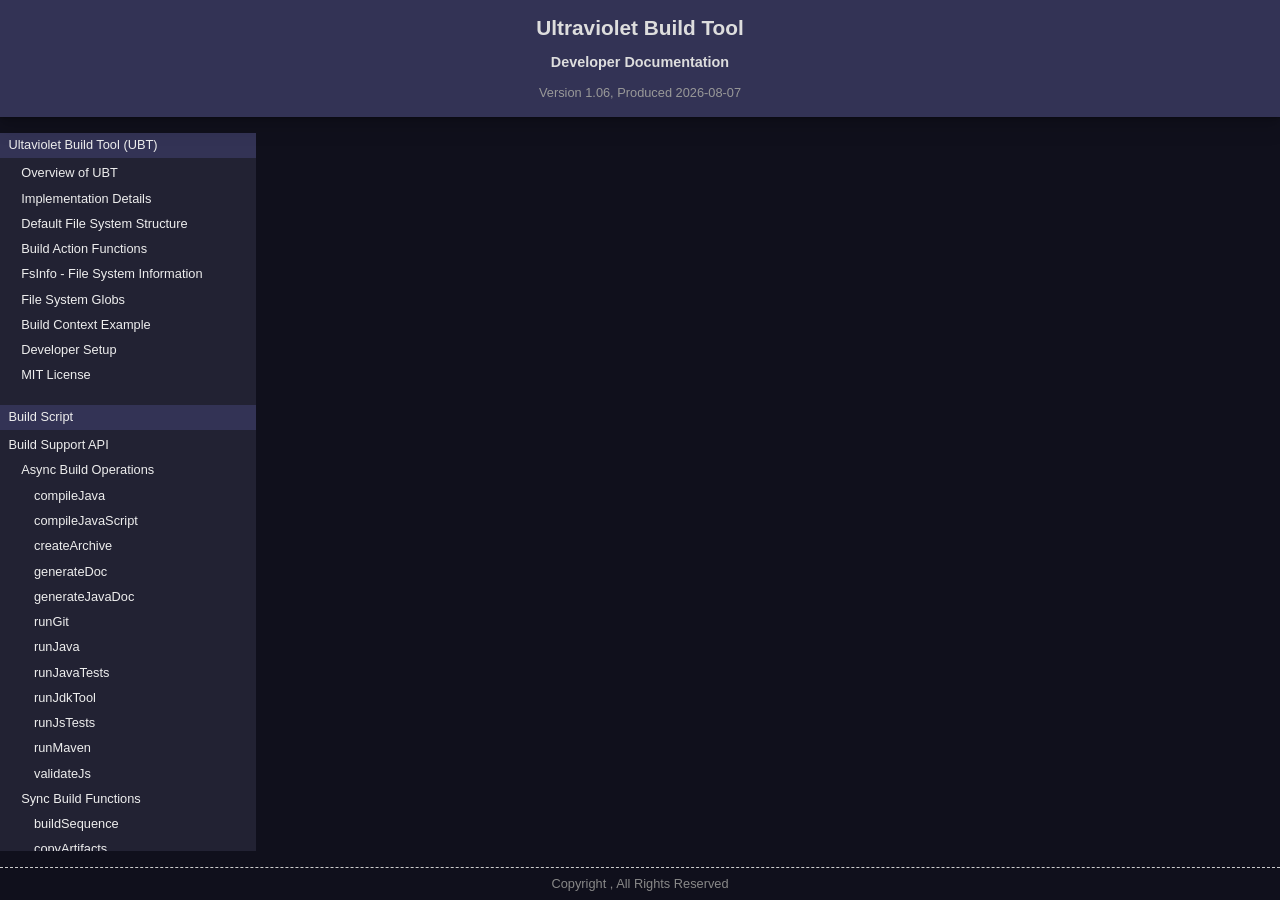
<file: doc/index.html>
<!doctype html>
<html>
<head>
    <title>Ultraviolet Build Tool</title>
    <meta charset="utf-8">
    <meta name="author" content="">
    <link rel="stylesheet" type="text/css" href="style.css" media="screen,print">
    <style>
        body.all-in-one main#dgc { grid-area: idx; }
        body.all-in-one main#doc { grid-area: bdy; }
        body.all-in-one article {
            margin: 0;
            padding: 0;
            }
        body.all-in-one main#doc {
            margin:0;
            overflow: hidden;
            padding: 0;
            }
        body:not(.all-in-one) main#doc {
            display: none;
            }
    </style>
</head>

<body class="idx">
    <script>
        let body    = document.querySelector("body");
        body.classList.add("all-in-one");
    </script>

    <header>
        <div class="title">Ultraviolet Build Tool</div>
        <div class="subtitle">Developer Documentation</div>
        <div class="subtext">Version 1.06, Produced 2026-08-07</div>
    </header>

    <main id="dgc">
        <article class="idx">
<section class="idx">
<div class="idxgrp">
<h1 class="idxlnk"><a class="idxlnk" href="README.html">Ultaviolet Build Tool (UBT)</a></h1>
<h2 class="idxlnk"><a class="idxlnk" href="README.html#overview-of-ubt">Overview of UBT</a></h2>
<h2 class="idxlnk"><a class="idxlnk" href="README.html#implementation-details">Implementation Details</a></h2>
<h2 class="idxlnk"><a class="idxlnk" href="README.html#default-file-system-structure">Default File System Structure</a></h2>
<h2 class="idxlnk"><a class="idxlnk" href="README.html#build-action-functions">Build Action Functions</a></h2>
<h2 class="idxlnk"><a class="idxlnk" href="README.html#fsinfo-file-system-information">FsInfo - File System Information</a></h2>
<h2 class="idxlnk"><a class="idxlnk" href="README.html#file-system-globs">File System Globs</a></h2>
<h2 class="idxlnk"><a class="idxlnk" href="README.html#build-context-example">Build Context Example</a></h2>
<h2 class="idxlnk"><a class="idxlnk" href="README.html#developer-setup">Developer Setup</a></h2>
<h2 class="idxlnk"><a class="idxlnk" href="LICENSE.html">MIT License</a></h2>
</div>
</section>
<section class="idx">
<div class="idxgrp">
<h1 class="idxlnk"><a class="idxlnk" href="+UBT.html">Build Script</a></h1>
<h1 class="idxlnk"><a class="idxlnk" href="UbtApi.html">Build Support API</a></h1>
<h2 class="idxlnk"><a class="idxlnk" href="UbtApi.html#async-build-operations">Async Build Operations</a></h2>
<h3 class="idxlnk"><a class="idxlnk" href="UbtApi.html#function-compilejava-srcfils-opts">compileJava</a></h3>
<h3 class="idxlnk"><a class="idxlnk" href="UbtApi.html#function-compilejavascript-srcfils-tgtfil-opts">compileJavaScript</a></h3>
<h3 class="idxlnk"><a class="idxlnk" href="UbtApi.html#function-createarchive-arc-spcs-opts">createArchive</a></h3>
<h3 class="idxlnk"><a class="idxlnk" href="UbtApi.html#function-generatedoc-tgt-args-opts">generateDoc</a></h3>
<h3 class="idxlnk"><a class="idxlnk" href="UbtApi.html#function-generatejavadoc-tgt-pkgs-opts">generateJavaDoc</a></h3>
<h3 class="idxlnk"><a class="idxlnk" href="UbtApi.html#function-rungit-cmd-args-opts">runGit</a></h3>
<h3 class="idxlnk"><a class="idxlnk" href="UbtApi.html#function-runjava-pgm-args-opts">runJava</a></h3>
<h3 class="idxlnk"><a class="idxlnk" href="UbtApi.html#function-runjavatests-fils-args-opts">runJavaTests</a></h3>
<h3 class="idxlnk"><a class="idxlnk" href="UbtApi.html#function-runjdktool-pgm-args-opts">runJdkTool</a></h3>
<h3 class="idxlnk"><a class="idxlnk" href="UbtApi.html#function-runjstests-fils-args-opts">runJsTests</a></h3>
<h3 class="idxlnk"><a class="idxlnk" href="UbtApi.html#function-runmaven-cmd-args-opts">runMaven</a></h3>
<h3 class="idxlnk"><a class="idxlnk" href="UbtApi.html#function-validatejs-srcfils-opts">validateJs</a></h3>
<h2 class="idxlnk"><a class="idxlnk" href="UbtApi.html#sync-build-functions">Sync Build Functions</a></h2>
<h3 class="idxlnk"><a class="idxlnk" href="UbtApi.html#function-buildsequence-bldfnc-prqfncs">buildSequence</a></h3>
<h3 class="idxlnk"><a class="idxlnk" href="UbtApi.html#function-copyartifacts-srcfdr-filglb-ctx-opts">copyArtifacts</a></h3>
<h3 class="idxlnk"><a class="idxlnk" href="UbtApi.html#function-copyfiles-srcs-tgts-opts">copyFiles</a></h3>
<h3 class="idxlnk"><a class="idxlnk" href="UbtApi.html#function-createfolders-fdrs">createFolders</a></h3>
<h3 class="idxlnk"><a class="idxlnk" href="UbtApi.html#function-deletefiles-fils">deleteFiles</a></h3>
<h3 class="idxlnk"><a class="idxlnk" href="UbtApi.html#function-deletefolders-fdrs">deleteFolders</a></h3>
<h3 class="idxlnk"><a class="idxlnk" href="UbtApi.html#function-findfiles-fdr-glb">findFiles</a></h3>
<h3 class="idxlnk"><a class="idxlnk" href="UbtApi.html#function-findfolders-fdr-glb">findFolders</a></h3>
<h3 class="idxlnk"><a class="idxlnk" href="UbtApi.html#function-fsinfo-pth-subs">fsInfo</a></h3>
<h3 class="idxlnk"><a class="idxlnk" href="UbtApi.html#function-resolvejdkfolder-ver">resolveJdkFolder</a></h3>
<h3 class="idxlnk"><a class="idxlnk" href="UbtApi.html#function-readfiledata-pth">readFileData</a></h3>
<h3 class="idxlnk"><a class="idxlnk" href="UbtApi.html#function-readfiletext-pth">readFileText</a></h3>
<h3 class="idxlnk"><a class="idxlnk" href="UbtApi.html#function-writefiledata-pth-dta">writeFileData</a></h3>
<h3 class="idxlnk"><a class="idxlnk" href="UbtApi.html#function-writefiletext-pth-txt-opts">writeFileText</a></h3>
<h2 class="idxlnk"><a class="idxlnk" href="UbtApi.html#sync-utility-functions">Sync Utility Functions</a></h2>
<h3 class="idxlnk"><a class="idxlnk" href="UbtApi.html#function-alert-args">alert</a></h3>
<h3 class="idxlnk"><a class="idxlnk" href="UbtApi.html#function-confirm-args">confirm</a></h3>
<h3 class="idxlnk"><a class="idxlnk" href="UbtApi.html#function-datetime-dat">dateTime</a></h3>
<h3 class="idxlnk"><a class="idxlnk" href="UbtApi.html#function-datetimez-dat">dateTimeZ</a></h3>
<h3 class="idxlnk"><a class="idxlnk" href="UbtApi.html#function-deepprop-obj-key-dft">deepProp</a></h3>
<h3 class="idxlnk"><a class="idxlnk" href="UbtApi.html#function-error-args">Error</a></h3>
<h3 class="idxlnk"><a class="idxlnk" href="UbtApi.html#function-heading1-txt">heading1</a></h3>
<h3 class="idxlnk"><a class="idxlnk" href="UbtApi.html#function-heading2-txt">heading2</a></h3>
<h3 class="idxlnk"><a class="idxlnk" href="UbtApi.html#function-heading3-txt">heading3</a></h3>
<h3 class="idxlnk"><a class="idxlnk" href="UbtApi.html#function-log-args">log</a></h3>
<h3 class="idxlnk"><a class="idxlnk" href="UbtApi.html#function-objstring-lbl-obj-arr">objString</a></h3>
<h3 class="idxlnk"><a class="idxlnk" href="UbtApi.html#function-prompt-args">prompt</a></h3>
<h3 class="idxlnk"><a class="idxlnk" href="UbtApi.html#function-resolvetemplate-tpt-ctx-fbk">resolveTemplate</a></h3>
<h3 class="idxlnk"><a class="idxlnk" href="UbtApi.html#function-ulid">ulid</a></h3>
<h3 class="idxlnk"><a class="idxlnk" href="UbtApi.html#function-uuidv4-b64">uuidV4</a></h3>
<h3 class="idxlnk"><a class="idxlnk" href="UbtApi.html#function-wraptext-txt">wrapText</a></h3>
<h1 class="idxlnk"><a class="idxlnk" href="UbtEngine.html">Build Processing Engine</a></h1>
<h1 class="idxlnk"><a class="idxlnk" href="UbtError.html">Build Error Class</a></h1>
<h3 class="idxlnk"><a class="idxlnk" href="UbtError.html#new-ubterror-cod-msg-dtl">new UbtError(cod,msg,dtl)</a></h3>
<h3 class="idxlnk"><a class="idxlnk" href="UbtError.html#wrap-err-dtl">wrap(err, dtl)</a></h3>
</div>
</section>
<section class="idx">
<div class="idxgrp">
<h1 class="idxlnk"><a class="idxlnk" href="+BDD.html">Behaviour Driven Development</a></h1>
<h2 class="idxlnk"><a class="idxlnk" href="+BDD.html#overview-of-bdd">Overview of BDD</a></h2>
<h1 class="idxlnk"><a class="idxlnk" href="BddEnv.html">Test Environment</a></h1>
<h2 class="idxlnk"><a class="idxlnk" href="BddEnv.html#api">API</a></h2>
<h3 class="idxlnk"><a class="idxlnk" href="BddEnv.html#function-exitengine-stscod">exitEngine</a></h3>
<h3 class="idxlnk"><a class="idxlnk" href="BddEnv.html#function-createmodule-pthorurl-args">createModule</a></h3>
<h3 class="idxlnk"><a class="idxlnk" href="BddEnv.html#function-loadmodule-pthorurl">loadModule</a></h3>
<h3 class="idxlnk"><a class="idxlnk" href="BddEnv.html#function-loadfile-pthorurl">loadFile</a></h3>
<h1 class="idxlnk"><a class="idxlnk" href="Litmus.html">Litmus (Test Execution Module)</a></h1>
<h2 class="idxlnk"><a class="idxlnk" href="Litmus.html#general-api">General API</a></h2>
<h3 class="idxlnk"><a class="idxlnk" href="Litmus.html#function-batch-nam-tsts-outpas-faifas">batch</a></h3>
<h3 class="idxlnk"><a class="idxlnk" href="Litmus.html#function-totalpassed">totalPassed</a></h3>
<h3 class="idxlnk"><a class="idxlnk" href="Litmus.html#function-totalfailed">totalFailed</a></h3>
<h3 class="idxlnk"><a class="idxlnk" href="Litmus.html#function-logtotals-add">logTotals</a></h3>
<h2 class="idxlnk"><a class="idxlnk" href="Litmus.html#assertion-api">Assertion API</a></h2>
<h3 class="idxlnk"><a class="idxlnk" href="Litmus.html#function-fails-rqdnam-fnc-args">fails</a></h3>
<h3 class="idxlnk"><a class="idxlnk" href="Litmus.html#function-objeq-rqdval-tstval-annotn">objEQ</a></h3>
<h3 class="idxlnk"><a class="idxlnk" href="Litmus.html#function-typeeq-rqdval-tstval-annotn">typeEQ</a></h3>
<h3 class="idxlnk"><a class="idxlnk" href="Litmus.html#function-valbtw-rqdlow-rqdhgh-tstval-annotn">valBTW</a></h3>
<h3 class="idxlnk"><a class="idxlnk" href="Litmus.html#function-valeq-rqdval-tstval-annotn">valEQ</a></h3>
<h3 class="idxlnk"><a class="idxlnk" href="Litmus.html#function-valne-rqdval-tstval-annotn">valNE</a></h3>
<h3 class="idxlnk"><a class="idxlnk" href="Litmus.html#function-vallt-rqdval-tstval-annotn">valLT</a></h3>
<h3 class="idxlnk"><a class="idxlnk" href="Litmus.html#function-valle-rqdval-tstval-annotn">valLE</a></h3>
<h3 class="idxlnk"><a class="idxlnk" href="Litmus.html#function-valgt-rqdval-tstval-annotn">valGT</a></h3>
<h3 class="idxlnk"><a class="idxlnk" href="Litmus.html#function-valge-rqdval-tstval-annotn">valGE</a></h3>
</div>
</section>
<section class="idx">
<div class="idxgrp">
<h1 class="idxlnk"><a class="idxlnk" href="+UTL.html">JavaScript Utility</a></h1>
<h1 class="idxlnk"><a class="idxlnk" href="RewriteJavaDoc.html">Rewrite Documentation Comments</a></h1>
<h3 class="idxlnk"><a class="idxlnk" href="RewriteJavaDoc.html#function-processfiles-glbs">processFiles</a></h3>
</div></section>
</article>

    </main>

    <main id="doc">
        <iframe style="width:100%; height:100%; margin:0; padding:0; border:none;" src=""></iframe>
    </main>

    <footer>
        <div class="subtext">Copyright , All Rights Reserved</div>
    </footer>

    <script>
        let iframe  = document.querySelector("#doc iframe")
        ,   index   = document.querySelector("#dgc");

        body.classList.add("all-in-one");
        index.onclick = (evt) => {
            if(evt.target.href) { iframe.src = evt.target.href; }
            evt.preventDefault();
            iframe.focus();
            };
        iframe.focus();
    </script>
</body>
</html>
</file>
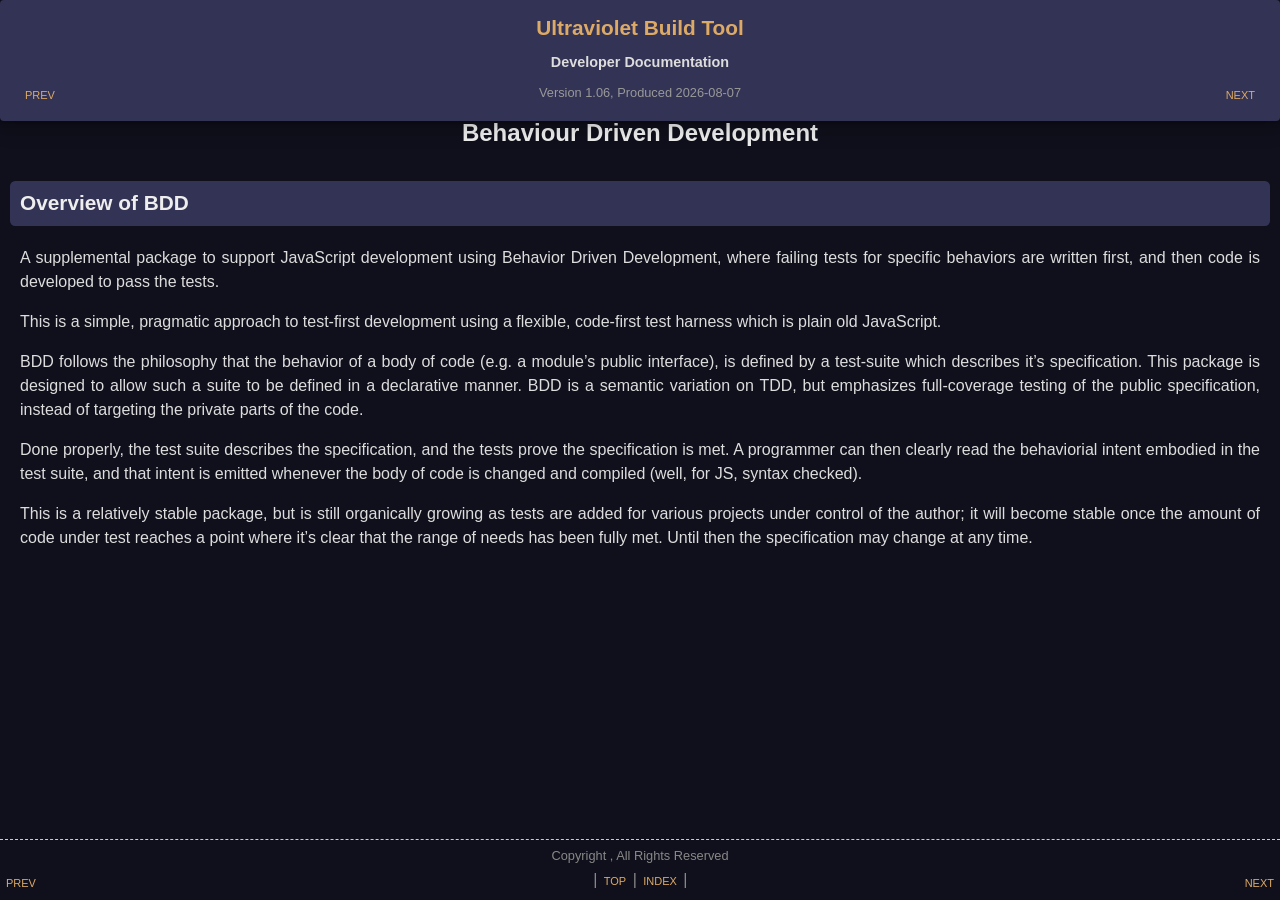
<file: doc/+BDD.html>
<!doctype html>
<html>
<head>
    <title>Ultraviolet Build Tool</title>
    <meta charset="utf-8">
    <meta name="author" content="">
    <link rel="stylesheet" type="text/css" href="style.css" media="screen,print">
    <style>
        body.inside-iframe :is(header, footer) {
            display: none;
            }
    </style>
</head>

<body class="doc">
    <script>
        let body    = document.querySelector("body");
        if(window.parent !== window) {
            body.classList.add('inside-iframe');
            }
    </script>

    <header>
        <div class="title"><a href="index.html">Ultraviolet Build Tool</a></div>
        <div class="subtitle">Developer Documentation</div>
        <div class="subtext">Version 1.06, Produced 2026-08-07</div>
        <div class="page-links"><span title="Previous Page (Arrow Left)"><a class='prev' href='UbtError.html'>prev</a></span> <span title="Next Page (Arrow Right)"><a class='next' href='BddEnv.html'>next</a></span></div>
    </header>

    <main id="dgc">
        <article class="doc">
<h1 id="behaviour-driven-development">Behaviour Driven Development</h1><h2 id="overview-of-bdd">Overview of BDD</h2><p>A supplemental package to support JavaScript development using Behavior Driven Development, where failing tests for specific behaviors are written first, and then code is developed to pass the tests.</p><p>This is a simple, pragmatic approach to test-first development using a flexible, code-first test harness which is plain old JavaScript.</p><p>BDD follows the philosophy that the behavior of a body of code (e.g. a module&rsquo;s public interface), is defined by a test-suite which describes it&rsquo;s specification. This package is designed to allow such a suite to be defined in a declarative manner. BDD is a semantic variation on TDD, but emphasizes full-coverage testing of the public specification, instead of targeting the private parts of the code.</p><p>Done properly, the test suite describes the specification, and the tests prove the specification is met. A programmer can then clearly read the behaviorial intent embodied in the test suite, and that intent is emitted whenever the body of code is changed and compiled (well, for JS, syntax checked).</p><p>This is a relatively stable package, but is still organically growing as tests are added for various projects under control of the author; it will become stable once the amount of code under test reaches a point where it&rsquo;s clear that the range of needs has been fully met. Until then the specification may change at any time.</p></article>

    </main>

    <footer>
        <div class="subtext">Copyright , All Rights Reserved</div>
        <div class="page-links"><span title="Previous Page (Arrow Left)"><a class='prev' href='UbtError.html'>prev</a></span> | <a href="">top</a> | <a href="index.html">index</a> | <span title="Next Page (Arrow Right)"><a class='next' href='BddEnv.html'>next</a></span></div>
    </footer>

    <script>
        setTimeout(() => {
            document.querySelector("#dgc")?.focus();
            },100);
        document.onkeydown = (evt) => {
            if(!evt.altKey && !evt.ctrlKey && !evt.metaKey && !evt.shiftKey) {
                switch(evt.key) {
                    case "ArrowLeft" : {
                        let elm = document.querySelector("header .page-links .prev");
                        if(elm) { location.href = elm.href; }
                        evt.preventDefault();
                        } break;
                    case "ArrowRight" : {
                        let elm = document.querySelector("header .page-links .next");
                        if(elm) { location.href = elm.href; }
                        evt.preventDefault();
                        } break;
                    }
                }
            };
    </script>
</body>
</html>
</file>
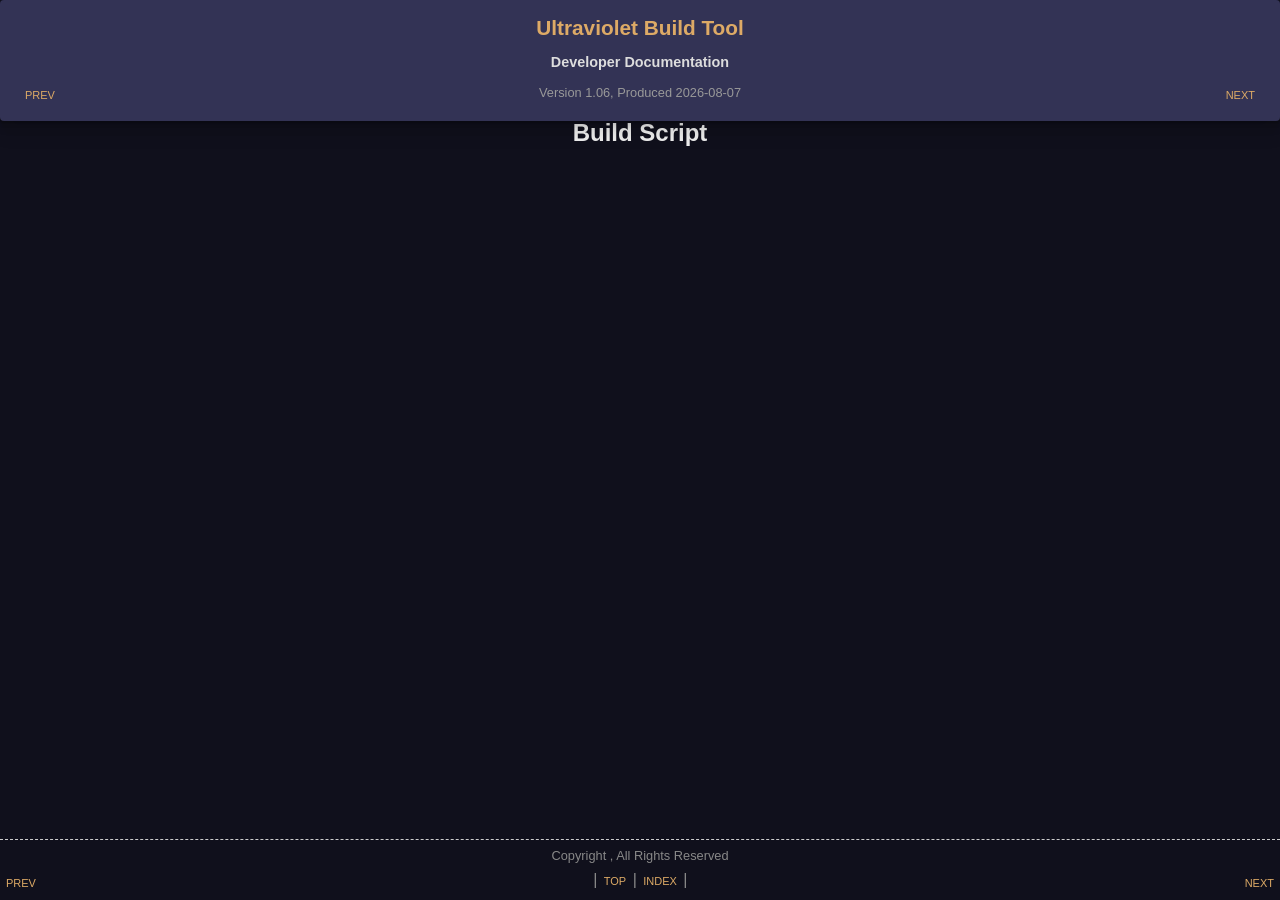
<file: doc/+UBT.html>
<!doctype html>
<html>
<head>
    <title>Ultraviolet Build Tool</title>
    <meta charset="utf-8">
    <meta name="author" content="">
    <link rel="stylesheet" type="text/css" href="style.css" media="screen,print">
    <style>
        body.inside-iframe :is(header, footer) {
            display: none;
            }
    </style>
</head>

<body class="doc">
    <script>
        let body    = document.querySelector("body");
        if(window.parent !== window) {
            body.classList.add('inside-iframe');
            }
    </script>

    <header>
        <div class="title"><a href="index.html">Ultraviolet Build Tool</a></div>
        <div class="subtitle">Developer Documentation</div>
        <div class="subtext">Version 1.06, Produced 2026-08-07</div>
        <div class="page-links"><span title="Previous Page (Arrow Left)"><a class='prev' href='LICENSE.html'>prev</a></span> <span title="Next Page (Arrow Right)"><a class='next' href='UbtApi.html'>next</a></span></div>
    </header>

    <main id="dgc">
        <article class="doc">
<h1 id="build-script">Build Script</h1></article>

    </main>

    <footer>
        <div class="subtext">Copyright , All Rights Reserved</div>
        <div class="page-links"><span title="Previous Page (Arrow Left)"><a class='prev' href='LICENSE.html'>prev</a></span> | <a href="">top</a> | <a href="index.html">index</a> | <span title="Next Page (Arrow Right)"><a class='next' href='UbtApi.html'>next</a></span></div>
    </footer>

    <script>
        setTimeout(() => {
            document.querySelector("#dgc")?.focus();
            },100);
        document.onkeydown = (evt) => {
            if(!evt.altKey && !evt.ctrlKey && !evt.metaKey && !evt.shiftKey) {
                switch(evt.key) {
                    case "ArrowLeft" : {
                        let elm = document.querySelector("header .page-links .prev");
                        if(elm) { location.href = elm.href; }
                        evt.preventDefault();
                        } break;
                    case "ArrowRight" : {
                        let elm = document.querySelector("header .page-links .next");
                        if(elm) { location.href = elm.href; }
                        evt.preventDefault();
                        } break;
                    }
                }
            };
    </script>
</body>
</html>
</file>
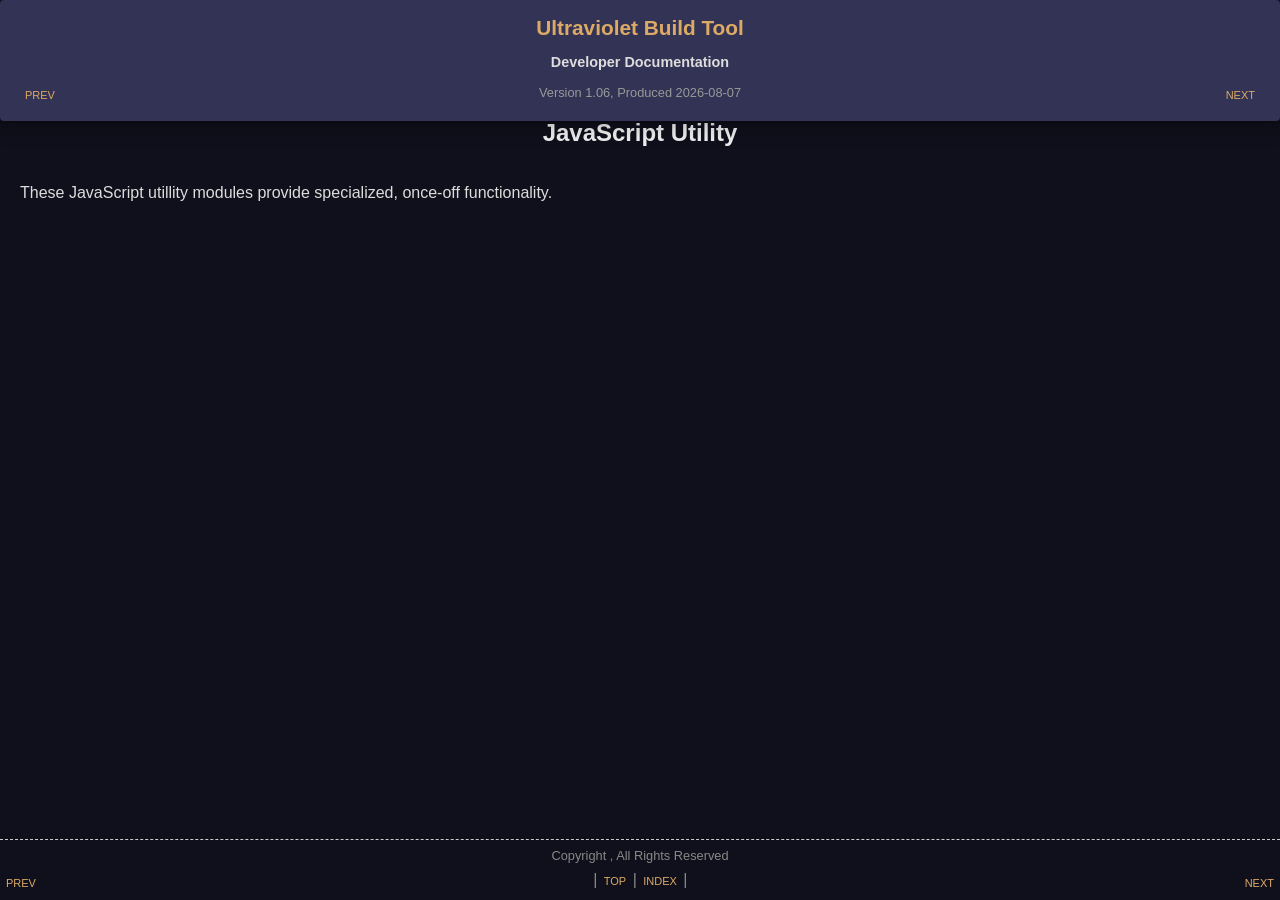
<file: doc/+UTL.html>
<!doctype html>
<html>
<head>
    <title>Ultraviolet Build Tool</title>
    <meta charset="utf-8">
    <meta name="author" content="">
    <link rel="stylesheet" type="text/css" href="style.css" media="screen,print">
    <style>
        body.inside-iframe :is(header, footer) {
            display: none;
            }
    </style>
</head>

<body class="doc">
    <script>
        let body    = document.querySelector("body");
        if(window.parent !== window) {
            body.classList.add('inside-iframe');
            }
    </script>

    <header>
        <div class="title"><a href="index.html">Ultraviolet Build Tool</a></div>
        <div class="subtitle">Developer Documentation</div>
        <div class="subtext">Version 1.06, Produced 2026-08-07</div>
        <div class="page-links"><span title="Previous Page (Arrow Left)"><a class='prev' href='Litmus.html'>prev</a></span> <span title="Next Page (Arrow Right)"><a class='next' href='RewriteJavaDoc.html'>next</a></span></div>
    </header>

    <main id="dgc">
        <article class="doc">
<h1 id="javascript-utility">JavaScript Utility</h1><p>These JavaScript utillity modules provide specialized, once-off functionality.</p></article>

    </main>

    <footer>
        <div class="subtext">Copyright , All Rights Reserved</div>
        <div class="page-links"><span title="Previous Page (Arrow Left)"><a class='prev' href='Litmus.html'>prev</a></span> | <a href="">top</a> | <a href="index.html">index</a> | <span title="Next Page (Arrow Right)"><a class='next' href='RewriteJavaDoc.html'>next</a></span></div>
    </footer>

    <script>
        setTimeout(() => {
            document.querySelector("#dgc")?.focus();
            },100);
        document.onkeydown = (evt) => {
            if(!evt.altKey && !evt.ctrlKey && !evt.metaKey && !evt.shiftKey) {
                switch(evt.key) {
                    case "ArrowLeft" : {
                        let elm = document.querySelector("header .page-links .prev");
                        if(elm) { location.href = elm.href; }
                        evt.preventDefault();
                        } break;
                    case "ArrowRight" : {
                        let elm = document.querySelector("header .page-links .next");
                        if(elm) { location.href = elm.href; }
                        evt.preventDefault();
                        } break;
                    }
                }
            };
    </script>
</body>
</html>
</file>
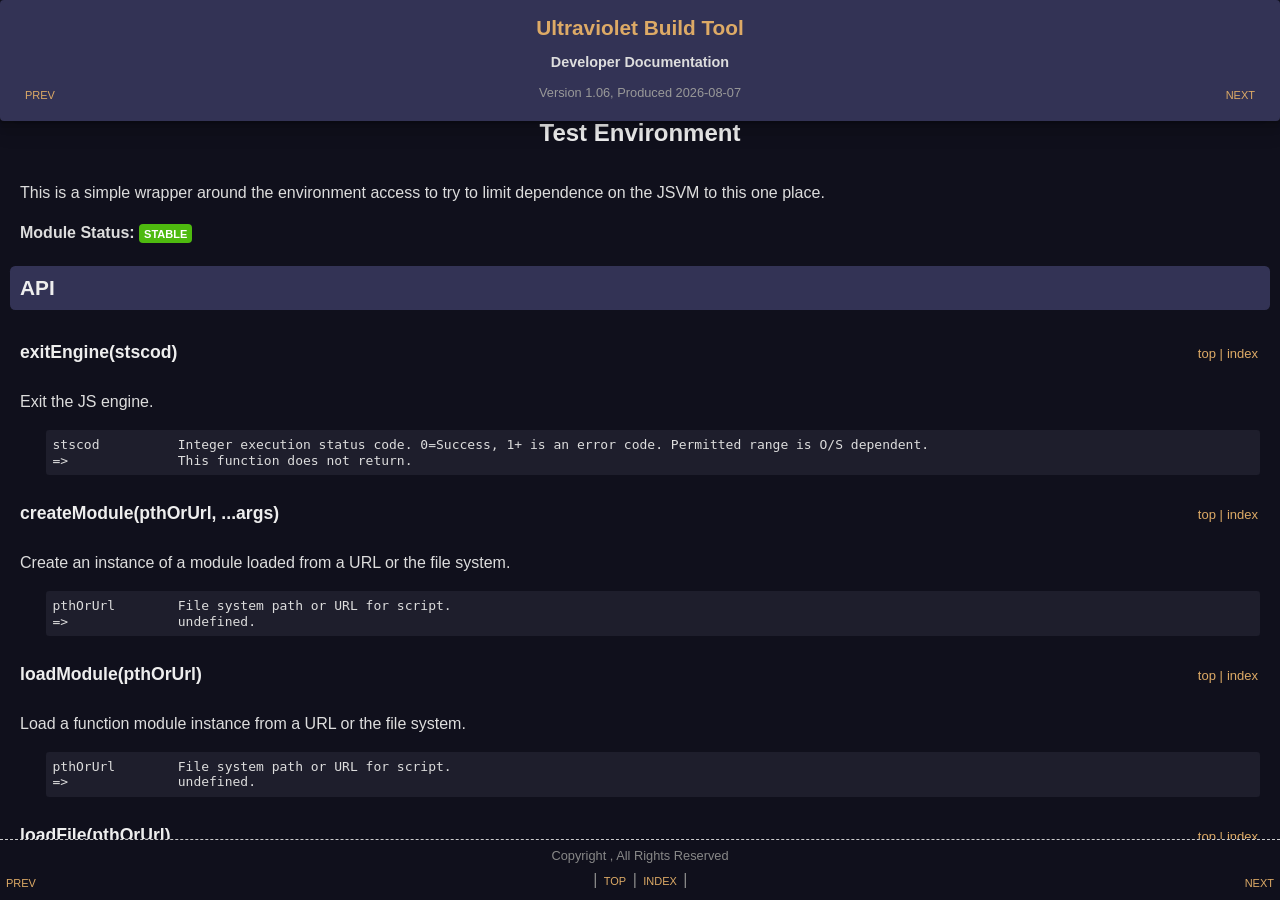
<file: doc/BddEnv.html>
<!doctype html>
<html>
<head>
    <title>Ultraviolet Build Tool</title>
    <meta charset="utf-8">
    <meta name="author" content="">
    <link rel="stylesheet" type="text/css" href="style.css" media="screen,print">
    <style>
        body.inside-iframe :is(header, footer) {
            display: none;
            }
    </style>
</head>

<body class="doc">
    <script>
        let body    = document.querySelector("body");
        if(window.parent !== window) {
            body.classList.add('inside-iframe');
            }
    </script>

    <header>
        <div class="title"><a href="index.html">Ultraviolet Build Tool</a></div>
        <div class="subtitle">Developer Documentation</div>
        <div class="subtext">Version 1.06, Produced 2026-08-07</div>
        <div class="page-links"><span title="Previous Page (Arrow Left)"><a class='prev' href='+BDD.html'>prev</a></span> <span title="Next Page (Arrow Right)"><a class='next' href='Litmus.html'>next</a></span></div>
    </header>

    <main id="dgc">
        <article class="doc">
<h1 id="test-environment">Test Environment</h1><p>This is a simple wrapper around the environment access to try to limit dependence on the JSVM to this one place.</p><p><span class="status-stable">Module Status: </span></p>
<h2 id="api">API</h2>
<h3 id="function-exitengine-stscod">exitEngine(stscod)<a href="index.html">index</a><a href="#top">top</a></h3>
<p>Exit the JS engine.</p>
<pre><code>stscod          Integer execution status code. 0=Success, 1+ is an error code. Permitted range is O/S dependent.
=&gt;              This function does not return.
</code></pre>
<h3 id="function-createmodule-pthorurl-args">createModule(pthOrUrl, ...args)<a href="index.html">index</a><a href="#top">top</a></h3>
<p>Create an instance of a module loaded from a URL or the file system.</p>
<pre><code>pthOrUrl        File system path or URL for script.
=&gt;              undefined.
</code></pre>
<h3 id="function-loadmodule-pthorurl">loadModule(pthOrUrl)<a href="index.html">index</a><a href="#top">top</a></h3>
<p>Load a function module instance from a URL or the file system.</p>
<pre><code>pthOrUrl        File system path or URL for script.
=&gt;              undefined.
</code></pre>
<h3 id="function-loadfile-pthorurl">loadFile(pthOrUrl)<a href="index.html">index</a><a href="#top">top</a></h3>
<p>Load a file from a URL or the file system.</p>
<pre><code>pthOrUrl        File system path or URL for script.
=&gt;              The text of the file.
</code></pre>
</article>

    </main>

    <footer>
        <div class="subtext">Copyright , All Rights Reserved</div>
        <div class="page-links"><span title="Previous Page (Arrow Left)"><a class='prev' href='+BDD.html'>prev</a></span> | <a href="">top</a> | <a href="index.html">index</a> | <span title="Next Page (Arrow Right)"><a class='next' href='Litmus.html'>next</a></span></div>
    </footer>

    <script>
        setTimeout(() => {
            document.querySelector("#dgc")?.focus();
            },100);
        document.onkeydown = (evt) => {
            if(!evt.altKey && !evt.ctrlKey && !evt.metaKey && !evt.shiftKey) {
                switch(evt.key) {
                    case "ArrowLeft" : {
                        let elm = document.querySelector("header .page-links .prev");
                        if(elm) { location.href = elm.href; }
                        evt.preventDefault();
                        } break;
                    case "ArrowRight" : {
                        let elm = document.querySelector("header .page-links .next");
                        if(elm) { location.href = elm.href; }
                        evt.preventDefault();
                        } break;
                    }
                }
            };
    </script>
</body>
</html>
</file>
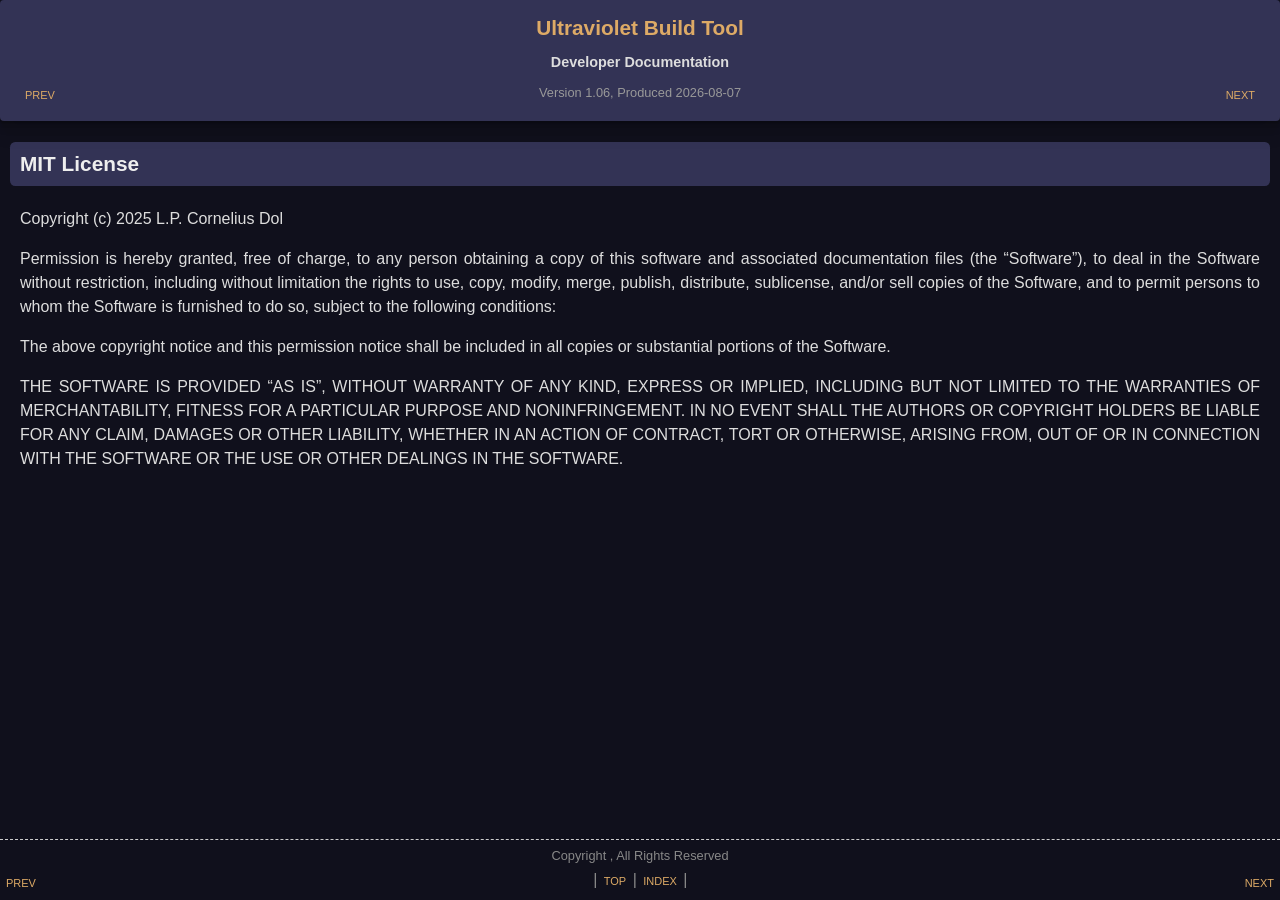
<file: doc/LICENSE.html>
<!doctype html>
<html>
<head>
    <title>Ultraviolet Build Tool</title>
    <meta charset="utf-8">
    <meta name="author" content="">
    <link rel="stylesheet" type="text/css" href="style.css" media="screen,print">
    <style>
        body.inside-iframe :is(header, footer) {
            display: none;
            }
    </style>
</head>

<body class="doc">
    <script>
        let body    = document.querySelector("body");
        if(window.parent !== window) {
            body.classList.add('inside-iframe');
            }
    </script>

    <header>
        <div class="title"><a href="index.html">Ultraviolet Build Tool</a></div>
        <div class="subtitle">Developer Documentation</div>
        <div class="subtext">Version 1.06, Produced 2026-08-07</div>
        <div class="page-links"><span title="Previous Page (Arrow Left)"><a class='prev' href='README.html'>prev</a></span> <span title="Next Page (Arrow Right)"><a class='next' href='+UBT.html'>next</a></span></div>
    </header>

    <main id="dgc">
        <article class="doc">
<h2 id="mit-license">MIT License</h2><p>Copyright (c) 2025 L.P. Cornelius Dol</p><p>Permission is hereby granted, free of charge, to any person obtaining a copy of this software and associated documentation files (the &ldquo;Software&rdquo;), to deal in the Software without restriction, including without limitation the rights to use, copy, modify, merge, publish, distribute, sublicense, and/or sell copies of the Software, and to permit persons to whom the Software is furnished to do so, subject to the following conditions:</p><p>The above copyright notice and this permission notice shall be included in all copies or substantial portions of the Software.</p><p>THE SOFTWARE IS PROVIDED &ldquo;AS IS&rdquo;, WITHOUT WARRANTY OF ANY KIND, EXPRESS OR IMPLIED, INCLUDING BUT NOT LIMITED TO THE WARRANTIES OF MERCHANTABILITY, FITNESS FOR A PARTICULAR PURPOSE AND NONINFRINGEMENT. IN NO EVENT SHALL THE AUTHORS OR COPYRIGHT HOLDERS BE LIABLE FOR ANY CLAIM, DAMAGES OR OTHER LIABILITY, WHETHER IN AN ACTION OF CONTRACT, TORT OR OTHERWISE, ARISING FROM, OUT OF OR IN CONNECTION WITH THE SOFTWARE OR THE USE OR OTHER DEALINGS IN THE SOFTWARE.</p></article>

    </main>

    <footer>
        <div class="subtext">Copyright , All Rights Reserved</div>
        <div class="page-links"><span title="Previous Page (Arrow Left)"><a class='prev' href='README.html'>prev</a></span> | <a href="">top</a> | <a href="index.html">index</a> | <span title="Next Page (Arrow Right)"><a class='next' href='+UBT.html'>next</a></span></div>
    </footer>

    <script>
        setTimeout(() => {
            document.querySelector("#dgc")?.focus();
            },100);
        document.onkeydown = (evt) => {
            if(!evt.altKey && !evt.ctrlKey && !evt.metaKey && !evt.shiftKey) {
                switch(evt.key) {
                    case "ArrowLeft" : {
                        let elm = document.querySelector("header .page-links .prev");
                        if(elm) { location.href = elm.href; }
                        evt.preventDefault();
                        } break;
                    case "ArrowRight" : {
                        let elm = document.querySelector("header .page-links .next");
                        if(elm) { location.href = elm.href; }
                        evt.preventDefault();
                        } break;
                    }
                }
            };
    </script>
</body>
</html>
</file>
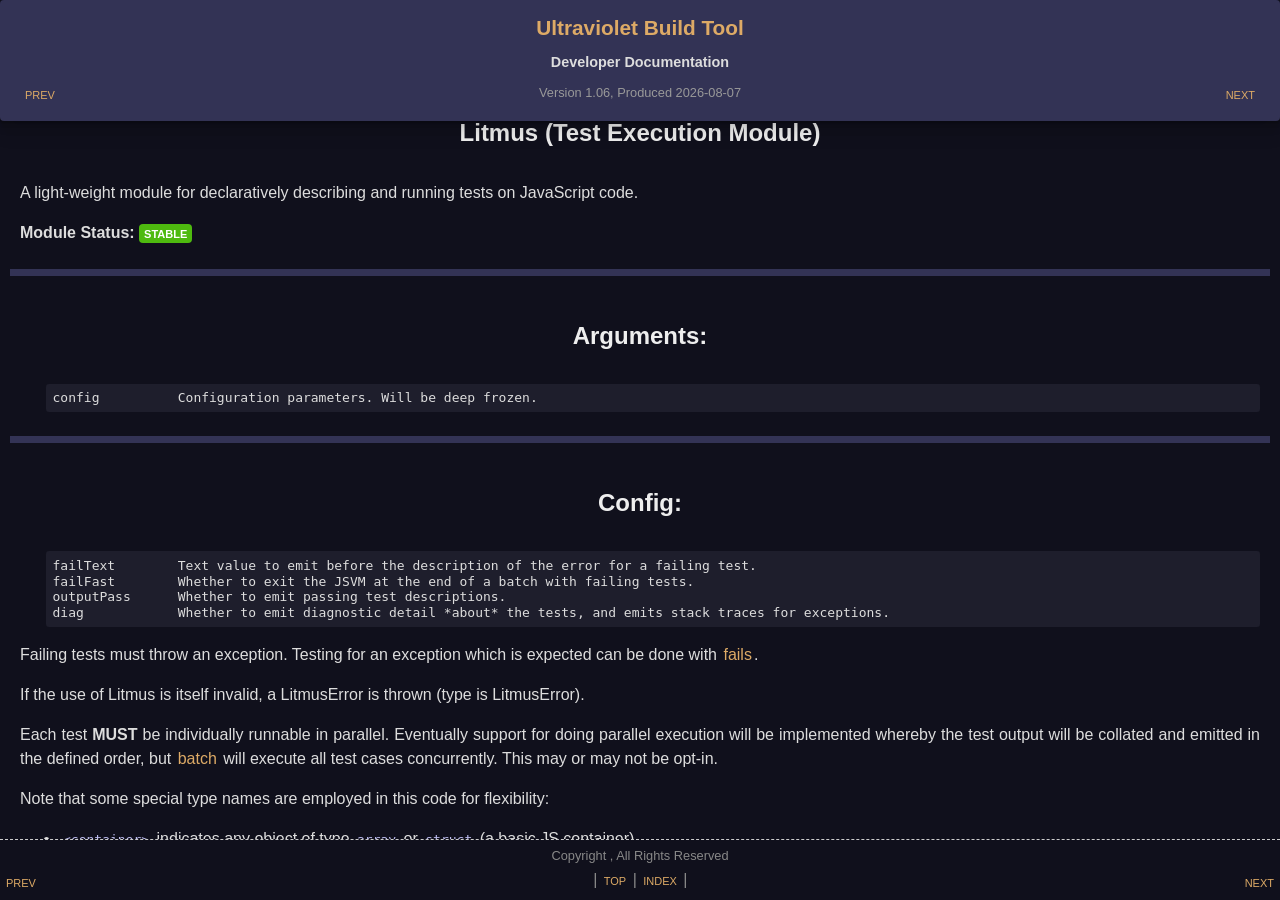
<file: doc/Litmus.html>
<!doctype html>
<html>
<head>
    <title>Ultraviolet Build Tool</title>
    <meta charset="utf-8">
    <meta name="author" content="">
    <link rel="stylesheet" type="text/css" href="style.css" media="screen,print">
    <style>
        body.inside-iframe :is(header, footer) {
            display: none;
            }
    </style>
</head>

<body class="doc">
    <script>
        let body    = document.querySelector("body");
        if(window.parent !== window) {
            body.classList.add('inside-iframe');
            }
    </script>

    <header>
        <div class="title"><a href="index.html">Ultraviolet Build Tool</a></div>
        <div class="subtitle">Developer Documentation</div>
        <div class="subtext">Version 1.06, Produced 2026-08-07</div>
        <div class="page-links"><span title="Previous Page (Arrow Left)"><a class='prev' href='BddEnv.html'>prev</a></span> <span title="Next Page (Arrow Right)"><a class='next' href='+UTL.html'>next</a></span></div>
    </header>

    <main id="dgc">
        <article class="doc">
<h1 id="litmus-test-execution-module">Litmus (Test Execution Module)</h1><p>A light-weight module for declaratively describing and running tests on JavaScript code.</p><p><span class="status-stable">Module Status: </span></p><h4 id="arguments">Arguments:</h4>
<pre><code>config          Configuration parameters. Will be deep frozen.
</code></pre><h4 id="config">Config:</h4>
<pre><code>failText        Text value to emit before the description of the error for a failing test.
failFast        Whether to exit the JSVM at the end of a batch with failing tests.
outputPass      Whether to emit passing test descriptions.
diag            Whether to emit diagnostic detail *about* the tests, and emits stack traces for exceptions.
</code></pre><p>Failing tests must throw an exception. Testing for an exception which is expected can be done with <a href="#function-fails">fails</a>.</p><p>If the use of Litmus is itself invalid, a LitmusError is thrown (type is LitmusError).</p><p>Each test <strong>MUST</strong> be individually runnable in parallel. Eventually support for doing parallel execution will be implemented whereby the test output will be collated and emitted in the defined order, but <a href="#function-batch">batch</a> will execute all test cases concurrently. This may or may not be opt-in.</p><p>Note that some special type names are employed in this code for flexibility:</p>
<ul>
  <li><code>&lt;container&gt;</code> indicates any object of type <code>array</code> or <code>struct</code> (a basic JS container).</li>
  <li><code>&lt;function&gt;</code> indicates any function.</li>
  <li><code>&lt;object&gt;</code> indicates any JS object, that is <code>struct</code> or an &ldquo;OO&rdquo; or prototypical object.</li>
</ul><p>Example Test Batch:</p>
<pre><code>test.batch(&quot;A Litmus test batch consists of a nested structure&quot;,{
    &quot;NOTE 1&quot;: &quot;This batch has &quot;+expFailed+&quot; deliberate failures to visually confirm that failures are reported correctly.&quot;,
    &quot;NOTE 2&quot;: &quot;Notes are specified with string values.&quot;,
    &quot;Object values are recursed and objects can be nested to any level for grouping and readability&quot;: {
        &quot;Function values are executed as tests&quot;: {
            &quot;The first function&quot;                            : (log) =&gt; {},
            &quot;The second function&quot;                           : (log) =&gt; {},
            &quot;The third function&quot;                            : (log) =&gt; {},
            &quot;The fourth function&quot;                           : (log) =&gt; {},
            },
        },
    &quot;These tests fail to ensure the primary test structure is correctly validated&quot;: {
        &quot;A test fails if it throws an exception&quot;            : () =&gt; { throw  &quot;This failure is expected!&quot;;       },
        &quot;A test fails if it does not return undefined&quot;      : () =&gt; { return &quot;This should&#39;ve been &lt;undefined&gt;&quot;; },
        &quot;Empty groups are considered a failure.&quot;: {
            },
        &quot;Descriptions must not be blank&quot;: {
            &quot;&quot;                                              : () =&gt; {},
            },
        },
    &quot;These tests fail so the error messages can be visually verified&quot;: {
        &quot;Invoke fails() with no args&quot;                       : () =&gt; { test.fails(); },
        &quot;Invoke fails() with 1 arg&quot;                         : () =&gt; { test.fails(1); },
        &quot;Invoke fails() with 2 args&quot;                        : () =&gt; { test.fails(1,2); },
        &quot;Invoke fails() with 2 args, first invalid&quot;         : () =&gt; { test.fails(1,Error); },
        &quot;Invoke fails() with 2 args, second invalid&quot;        : () =&gt; { test.fails(&quot;Error&quot;,2); },
        &quot;Invoke objEQ()&quot;                                    : () =&gt; { test.objEQ({ a:1, b:[2,3,4], c:{ e:[&quot;6&quot;,&quot;7&quot;] }}
                                                                                ,{ g:1, h:[2,3,4], i:{ k:[&quot;6&quot;,&quot;7&quot;] }},&quot;test is annotated with a note&quot;); },
        &quot;Invoke typeEQ()&quot;                                   : () =&gt; { test.typeEQ([],{},&quot;test is annotated with a note&quot;); },
        &quot;Invoke valEQ()&quot;                                    : () =&gt; { test.valEQ(1,2   ,&quot;test is annotated with a note&quot;); },
        &quot;Invoke valNE()&quot;                                    : () =&gt; { test.valNE(1,1   ,&quot;test is annotated with a note&quot;); },
        &quot;Invoke valLT()&quot;                                    : () =&gt; { test.valLT(1,1   ,&quot;test is annotated with a note&quot;); },
        &quot;Invoke valLE()&quot;                                    : () =&gt; { test.valLE(2,1   ,&quot;test is annotated with a note&quot;); },
        &quot;Invoke valGT()&quot;                                    : () =&gt; { test.valGT(1,1   ,&quot;test is annotated with a note&quot;); },
        &quot;Invoke valGE()&quot;                                    : () =&gt; { test.valGE(1,2   ,&quot;test is annotated with a note&quot;); },
        },
    },true);
</code></pre>
<h2 id="general-api">General API</h2>
<h3 id="function-batch-nam-tsts-outpas-faifas">batch(nam,tsts,outpas,faifas)<a href="index.html">index</a><a href="#top">top</a></h3>
<p>Run a test batch. A batch is a simple nested structure, each value can be a string, nested object, or test function.</p>
<pre><code>nam             Name of test batch. Required.
tsts            Object of tests, as a hierarchical map of labeled subobjects and functions.
outpas          Batch-level override for outputting pass results. Typically used only while writing a test batch.
faifst          Batch-level override for failing fast. Typically used only while writing a test batch.
=&gt;              True if all tests passed, else false.
</code></pre><p>A test function is executed and it must either throw an exception or return <code>undefined</code>. A return value of any kind is a failure and will be logged (this makes it easy to write an initially failing test). Failing tests are logged using their key as a descriptor along with the exception text.</p>
<h3 id="function-totalpassed">totalPassed()<a href="index.html">index</a><a href="#top">top</a></h3>
<p>Return the total tests passed of all tests run since module was created.</p>
<pre><code>=&gt;              Count of all tests passed.
</code></pre>
<h3 id="function-totalfailed">totalFailed()<a href="index.html">index</a><a href="#top">top</a></h3>
<p>Return the total tests failed of all tests run since module was created.</p>
<pre><code>=&gt;              Count of all tests failed.
</code></pre>
<h3 id="function-logtotals-add">logTotals(...add)<a href="index.html">index</a><a href="#top">top</a></h3>
<p>Log the totals in a standard format.</p>
<pre><code>add...          Any text arguments to log in addition.
</code></pre>
<h2 id="assertion-api">Assertion API</h2>
<h3 id="function-fails-rqdnam-fnc-args">fails(rqdnam,fnc,...args)<a href="index.html">index</a><a href="#top">top</a></h3>
<p>Ensure that a function fails by throwing the specified exception. Note that this expects an exact match for the exception; it does not traverse the prototype hierarchicy. Use this to verify exceptions are thrown as expected.</p>
<pre><code>rqdnam          Name of the required exception. Required.
fnc             Function to test. Required.
...args         Arguments to pass to `fnc`. Optional.
=&gt;              An error message or `undefined`.
</code></pre><p>Coded exceptions are supported. These are identified as having a non-Object constructor and an code property. The format for <code>rqdnam</code> is <code>&quot;ExceptionName[Code]&quot;</code>. For example, <code>&quot;LitmusError[IncorrectResult]&quot;</code>. Specifying the code is optional.</p><p>Throws LitmusError with code:</p>
<pre><code>NotFunction
NotString
BadArgCount
DidNotThrow
IncorrectException
</code></pre>
<h3 id="function-objeq-rqdval-tstval-annotn">objEQ(rqdval,tstval,annotn)<a href="index.html">index</a><a href="#top">top</a></h3>
<p>Ensure that the own keys and values of a test result or array are strictly equal to the supplied object (recursively).</p>
<pre><code>rqdval          The check value specified by the test code.
tstval          The result from the code under test.
=&gt;              `undefined`.
</code></pre>
<h3 id="function-typeeq-rqdval-tstval-annotn">typeEQ(rqdval,tstval,annotn)<a href="index.html">index</a><a href="#top">top</a></h3>
<p>Ensure that two values have equal types.</p>
<pre><code>rqdval          The check value specified by the test code.
tstval          The result from the code under test.
=&gt;              `undefined`.
</code></pre>
<h3 id="function-valbtw-rqdlow-rqdhgh-tstval-annotn">valBTW(rqdlow,rqdhgh,tstval,annotn)<a href="index.html">index</a><a href="#top">top</a></h3>
<p>Check a test value is strictly between the supplied high/low values (inclusively).</p>
<pre><code>rqdlow          The low value for test range specified by the test code.
rqdhgh          The high value for test range specified by the test code.
tstval          The result from the code under test.
=&gt;              `undefined`.
</code></pre>
<h3 id="function-valeq-rqdval-tstval-annotn">valEQ(rqdval,tstval,annotn)<a href="index.html">index</a><a href="#top">top</a></h3>
<p>Check a result value is strictly equal to the supplied value.</p>
<pre><code>rqdval          The check value specified by the test code. This can be a `RegExp`; if so the second value is
                coerced to a String.
tstval          The result from the code under test.
=&gt;              `undefined`.
</code></pre>
<h3 id="function-valne-rqdval-tstval-annotn">valNE(rqdval,tstval,annotn)<a href="index.html">index</a><a href="#top">top</a></h3>
<p>Check a result value is strictly not equal to the supplied value.</p>
<pre><code>rqdval          The check value specified by the test code.
tstval          The result from the code under test.
=&gt;              `undefined`.
</code></pre>
<h3 id="function-vallt-rqdval-tstval-annotn">valLT(rqdval,tstval,annotn)<a href="index.html">index</a><a href="#top">top</a></h3>
<p>Check a result value is strictly less-than.</p>
<pre><code>rqdval          The check value specified by the test code.
tstval          The result from the code under test.
=&gt;              `undefined`.
</code></pre>
<h3 id="function-valle-rqdval-tstval-annotn">valLE(rqdval,tstval,annotn)<a href="index.html">index</a><a href="#top">top</a></h3>
<p>Check a result value is strictly less-than or equal.</p>
<pre><code>rqdval          The check value specified by the test code.
tstval          The result from the code under test.
=&gt;              `undefined`.
</code></pre>
<h3 id="function-valgt-rqdval-tstval-annotn">valGT(rqdval,tstval,annotn)<a href="index.html">index</a><a href="#top">top</a></h3>
<p>Check a result value is strictly greater-than.</p>
<pre><code>rqdval          The check value specified by the test code.
tstval          The result from the code under test.
=&gt;              `undefined`.
</code></pre>
<h3 id="function-valge-rqdval-tstval-annotn">valGE(rqdval,tstval,annotn)<a href="index.html">index</a><a href="#top">top</a></h3>
<p>Check a result value is strictly greater-than or equal.</p>
<pre><code>rqdval          The check value specified by the test code.
tstval          The result from the code under test.
=&gt;              `undefined`.
</code></pre>
</article>

    </main>

    <footer>
        <div class="subtext">Copyright , All Rights Reserved</div>
        <div class="page-links"><span title="Previous Page (Arrow Left)"><a class='prev' href='BddEnv.html'>prev</a></span> | <a href="">top</a> | <a href="index.html">index</a> | <span title="Next Page (Arrow Right)"><a class='next' href='+UTL.html'>next</a></span></div>
    </footer>

    <script>
        setTimeout(() => {
            document.querySelector("#dgc")?.focus();
            },100);
        document.onkeydown = (evt) => {
            if(!evt.altKey && !evt.ctrlKey && !evt.metaKey && !evt.shiftKey) {
                switch(evt.key) {
                    case "ArrowLeft" : {
                        let elm = document.querySelector("header .page-links .prev");
                        if(elm) { location.href = elm.href; }
                        evt.preventDefault();
                        } break;
                    case "ArrowRight" : {
                        let elm = document.querySelector("header .page-links .next");
                        if(elm) { location.href = elm.href; }
                        evt.preventDefault();
                        } break;
                    }
                }
            };
    </script>
</body>
</html>
</file>
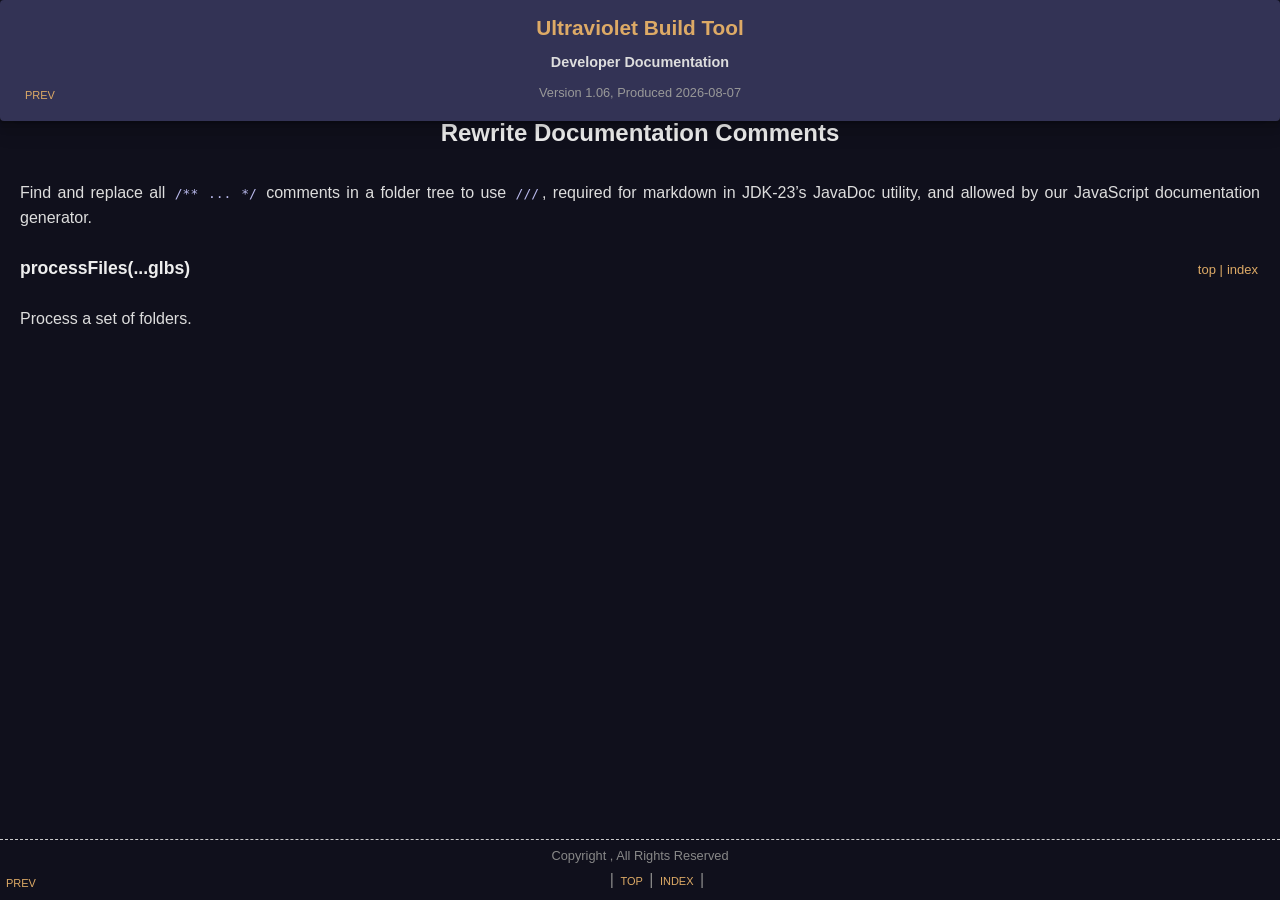
<file: doc/RewriteJavaDoc.html>
<!doctype html>
<html>
<head>
    <title>Ultraviolet Build Tool</title>
    <meta charset="utf-8">
    <meta name="author" content="">
    <link rel="stylesheet" type="text/css" href="style.css" media="screen,print">
    <style>
        body.inside-iframe :is(header, footer) {
            display: none;
            }
    </style>
</head>

<body class="doc">
    <script>
        let body    = document.querySelector("body");
        if(window.parent !== window) {
            body.classList.add('inside-iframe');
            }
    </script>

    <header>
        <div class="title"><a href="index.html">Ultraviolet Build Tool</a></div>
        <div class="subtitle">Developer Documentation</div>
        <div class="subtext">Version 1.06, Produced 2026-08-07</div>
        <div class="page-links"><span title="Previous Page (Arrow Left)"><a class='prev' href='+UTL.html'>prev</a></span> <span title="Next Page (Arrow Right)"></span></div>
    </header>

    <main id="dgc">
        <article class="doc">
<h1 id="rewrite-documentation-comments">Rewrite Documentation Comments</h1><p>Find and replace all <code>/** ... */</code> comments in a folder tree to use <code>///</code>, required for markdown in JDK-23&rsquo;s JavaDoc utility, and allowed by our JavaScript documentation generator.</p>
<h3 id="function-processfiles-glbs">processFiles(...glbs)<a href="index.html">index</a><a href="#top">top</a></h3>
<p>Process a set of folders.</p>
</article>

    </main>

    <footer>
        <div class="subtext">Copyright , All Rights Reserved</div>
        <div class="page-links"><span title="Previous Page (Arrow Left)"><a class='prev' href='+UTL.html'>prev</a></span> | <a href="">top</a> | <a href="index.html">index</a> | <span title="Next Page (Arrow Right)"></span></div>
    </footer>

    <script>
        setTimeout(() => {
            document.querySelector("#dgc")?.focus();
            },100);
        document.onkeydown = (evt) => {
            if(!evt.altKey && !evt.ctrlKey && !evt.metaKey && !evt.shiftKey) {
                switch(evt.key) {
                    case "ArrowLeft" : {
                        let elm = document.querySelector("header .page-links .prev");
                        if(elm) { location.href = elm.href; }
                        evt.preventDefault();
                        } break;
                    case "ArrowRight" : {
                        let elm = document.querySelector("header .page-links .next");
                        if(elm) { location.href = elm.href; }
                        evt.preventDefault();
                        } break;
                    }
                }
            };
    </script>
</body>
</html>
</file>
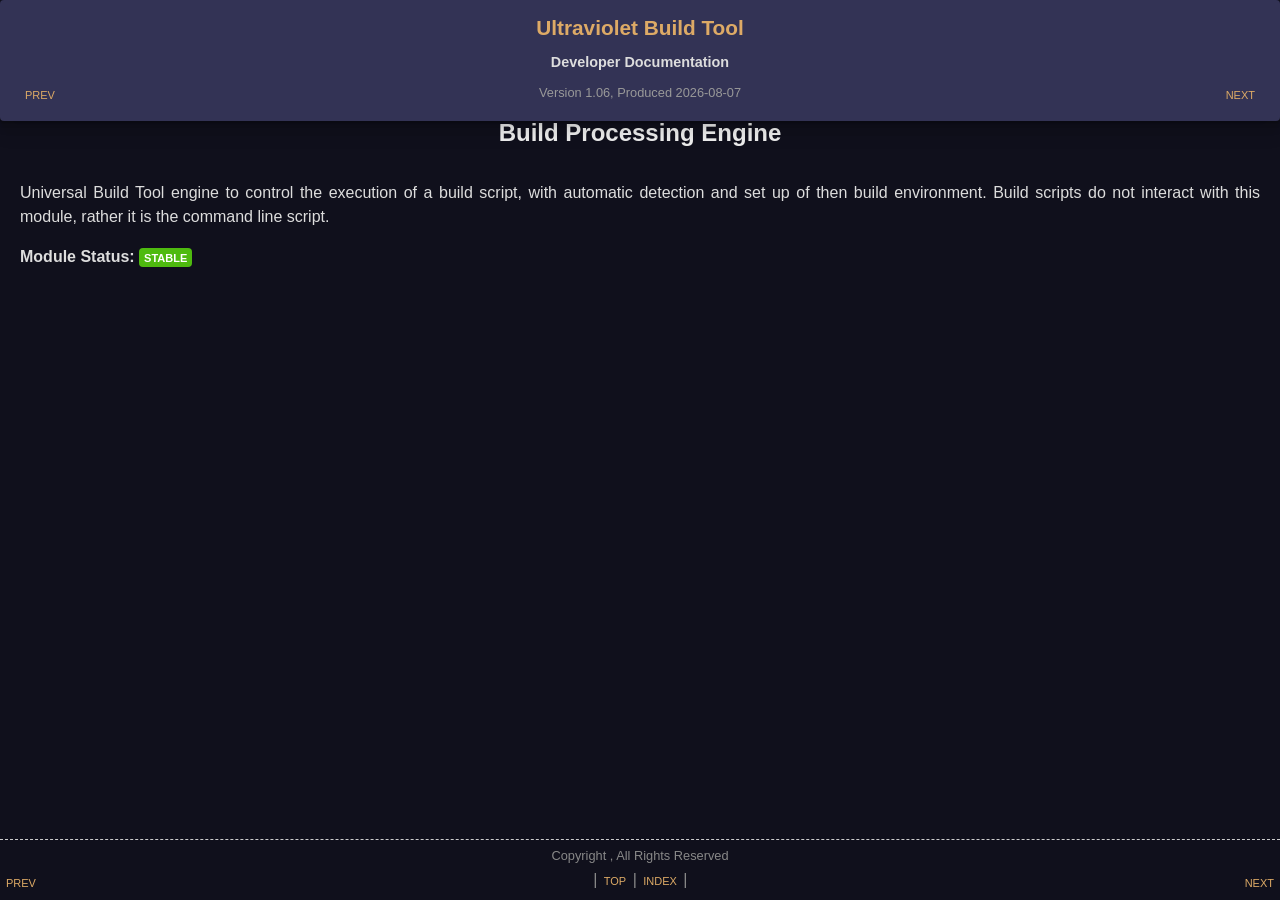
<file: doc/UbtEngine.html>
<!doctype html>
<html>
<head>
    <title>Ultraviolet Build Tool</title>
    <meta charset="utf-8">
    <meta name="author" content="">
    <link rel="stylesheet" type="text/css" href="style.css" media="screen,print">
    <style>
        body.inside-iframe :is(header, footer) {
            display: none;
            }
    </style>
</head>

<body class="doc">
    <script>
        let body    = document.querySelector("body");
        if(window.parent !== window) {
            body.classList.add('inside-iframe');
            }
    </script>

    <header>
        <div class="title"><a href="index.html">Ultraviolet Build Tool</a></div>
        <div class="subtitle">Developer Documentation</div>
        <div class="subtext">Version 1.06, Produced 2026-08-07</div>
        <div class="page-links"><span title="Previous Page (Arrow Left)"><a class='prev' href='UbtApi.html'>prev</a></span> <span title="Next Page (Arrow Right)"><a class='next' href='UbtError.html'>next</a></span></div>
    </header>

    <main id="dgc">
        <article class="doc">
<h1 id="build-processing-engine">Build Processing Engine</h1><p>Universal Build Tool engine to control the execution of a build script, with automatic detection and set up of then build environment. Build scripts do not interact with this module, rather it is the command line script.</p><p><span class="status-stable">Module Status: </span></p>
</article>

    </main>

    <footer>
        <div class="subtext">Copyright , All Rights Reserved</div>
        <div class="page-links"><span title="Previous Page (Arrow Left)"><a class='prev' href='UbtApi.html'>prev</a></span> | <a href="">top</a> | <a href="index.html">index</a> | <span title="Next Page (Arrow Right)"><a class='next' href='UbtError.html'>next</a></span></div>
    </footer>

    <script>
        setTimeout(() => {
            document.querySelector("#dgc")?.focus();
            },100);
        document.onkeydown = (evt) => {
            if(!evt.altKey && !evt.ctrlKey && !evt.metaKey && !evt.shiftKey) {
                switch(evt.key) {
                    case "ArrowLeft" : {
                        let elm = document.querySelector("header .page-links .prev");
                        if(elm) { location.href = elm.href; }
                        evt.preventDefault();
                        } break;
                    case "ArrowRight" : {
                        let elm = document.querySelector("header .page-links .next");
                        if(elm) { location.href = elm.href; }
                        evt.preventDefault();
                        } break;
                    }
                }
            };
    </script>
</body>
</html>
</file>
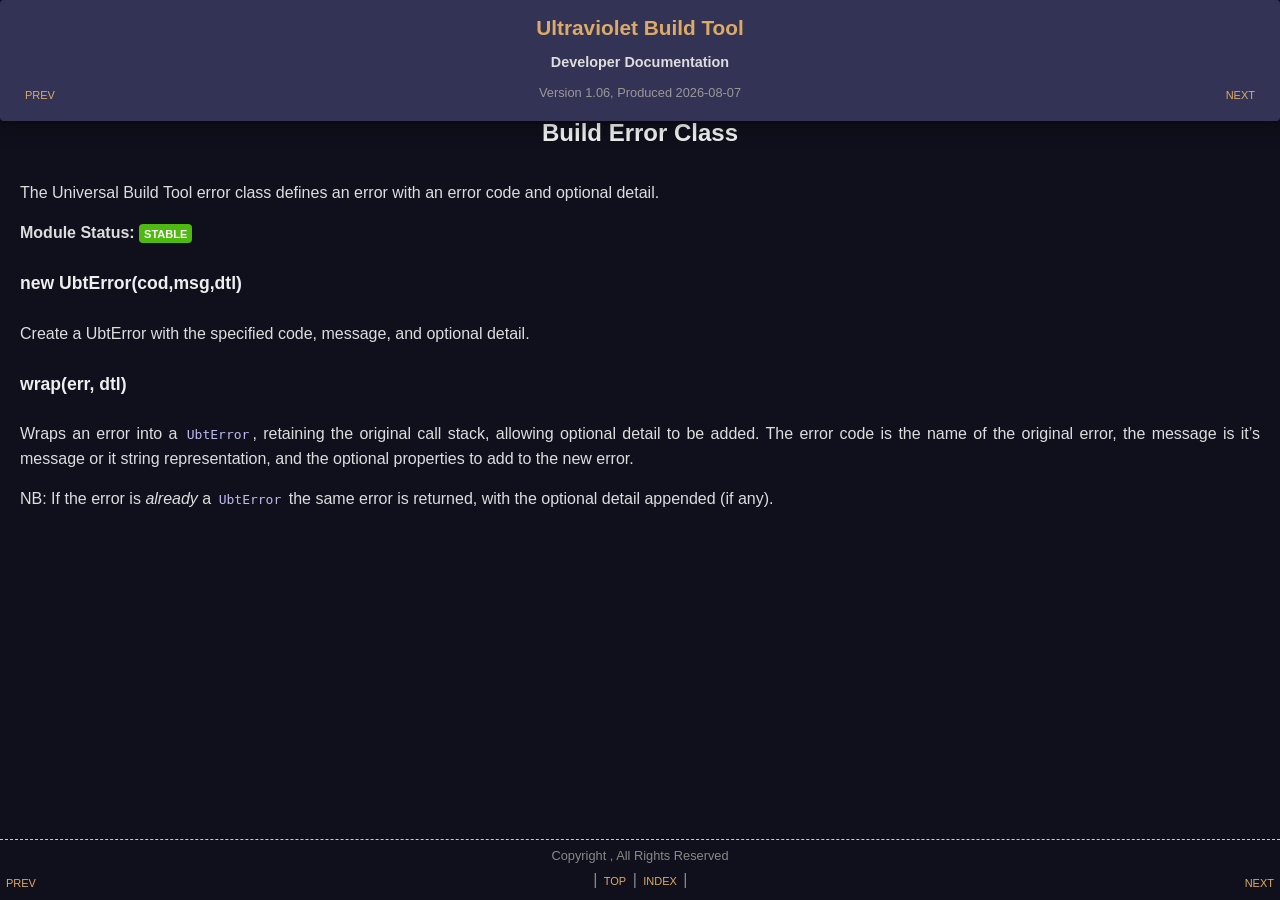
<file: doc/UbtError.html>
<!doctype html>
<html>
<head>
    <title>Ultraviolet Build Tool</title>
    <meta charset="utf-8">
    <meta name="author" content="">
    <link rel="stylesheet" type="text/css" href="style.css" media="screen,print">
    <style>
        body.inside-iframe :is(header, footer) {
            display: none;
            }
    </style>
</head>

<body class="doc">
    <script>
        let body    = document.querySelector("body");
        if(window.parent !== window) {
            body.classList.add('inside-iframe');
            }
    </script>

    <header>
        <div class="title"><a href="index.html">Ultraviolet Build Tool</a></div>
        <div class="subtitle">Developer Documentation</div>
        <div class="subtext">Version 1.06, Produced 2026-08-07</div>
        <div class="page-links"><span title="Previous Page (Arrow Left)"><a class='prev' href='UbtEngine.html'>prev</a></span> <span title="Next Page (Arrow Right)"><a class='next' href='+BDD.html'>next</a></span></div>
    </header>

    <main id="dgc">
        <article class="doc">
<h1 id="build-error-class">Build Error Class</h1><p>The Universal Build Tool error class defines an error with an error code and optional detail.</p><p><span class="status-stable">Module Status: </span></p>
<h3 id="new-ubterror-cod-msg-dtl">new UbtError(cod,msg,dtl)</h3><p>Create a UbtError with the specified code, message, and optional detail.</p>
<h3 id="wrap-err-dtl">wrap(err, dtl)</h3><p>Wraps an error into a <code>UbtError</code>, retaining the original call stack, allowing optional detail to be added. The error code is the name of the original error, the message is it&rsquo;s message or it string representation, and the optional properties to add to the new error.</p><p>NB: If the error is <em>already</em> a <code>UbtError</code> the same error is returned, with the optional detail appended (if any).</p>
</article>

    </main>

    <footer>
        <div class="subtext">Copyright , All Rights Reserved</div>
        <div class="page-links"><span title="Previous Page (Arrow Left)"><a class='prev' href='UbtEngine.html'>prev</a></span> | <a href="">top</a> | <a href="index.html">index</a> | <span title="Next Page (Arrow Right)"><a class='next' href='+BDD.html'>next</a></span></div>
    </footer>

    <script>
        setTimeout(() => {
            document.querySelector("#dgc")?.focus();
            },100);
        document.onkeydown = (evt) => {
            if(!evt.altKey && !evt.ctrlKey && !evt.metaKey && !evt.shiftKey) {
                switch(evt.key) {
                    case "ArrowLeft" : {
                        let elm = document.querySelector("header .page-links .prev");
                        if(elm) { location.href = elm.href; }
                        evt.preventDefault();
                        } break;
                    case "ArrowRight" : {
                        let elm = document.querySelector("header .page-links .next");
                        if(elm) { location.href = elm.href; }
                        evt.preventDefault();
                        } break;
                    }
                }
            };
    </script>
</body>
</html>
</file>
<file: doc/style.css>
/* SHARED STYLES ******************************************************************************************************/

:root {
    --color-flair           : #335;
    --color-hover           : #F60;
    --color-index-bg        : #223;
    --color-link            : #DA6;
    --color-page-bg         : #10101C;
    --color-page-fg         : #DDD;
    --page-width            : none;
    --text-align            : justify;
    }

* {
    box-sizing              : border-box;
    }

body {
    display: grid;
    grid-template           : "hdr" auto
                              "bdy" 1fr
                              "ftr" auto /
                              1fr;
    align-content           : stretch;
    justify-content         : stretch;
    max-width               : 100vw;
    height                  : 100vh;
    max-height              : 100vh;
    grid-gap                : 0;
    }
body header                 { grid-area: hdr; }
body main#dgc               { grid-area: bdy; }
body footer                 { grid-area: ftr; }

body                        { background: var(--color-page-bg); color: var(--color-page-fg); font-family: sans-serif; font-size: 100%; line-height: 1.50em; margin: 0 auto; padding: 0; }

a                           { padding:2px; text-decoration:none; border-radius:5px; color:var(--color-link); }
a:hover                     { cursor:pointer; color:var(--color-hover); }

h1,h2,h3,h4,h5,h6           { padding:0.50em 10px; color:#EEE; margin:1em -10px; }
h1,h4                       { font-size:1.50em; font-weight: bold; text-align:center; }
h2,h5                       { font-size:1.30em; font-weight: bold; }
h3,h6                       { font-size:1.10em; font-weight: bold; }
header                      { border-radius:0.25em; margin:0; padding:0.33em 15px; text-align:center; background-color:var(--color-flair); z-index:1; }
header                      { box-shadow: rgba(0, 0, 0, 0.07) 0px 1px 1px, rgba(0, 0, 0, 0.07) 0px 2px 2px, rgba(0, 0, 0, 0.07) 0px 4px 4px, rgba(0, 0, 0, 0.07) 0px 8px 8px, rgba(0, 0, 0, 0.07) 0px 16px 16px; }
header div                  { margin:0.5em; }
header .title               { font-size:1.30em; font-weight:bold; }
header .subtitle            { font-size:0.90em; font-weight:bold; }
header .subtext             { color:#999; font-size:0.80em; font-weight:normal; }
header .page-links          { display:flex; justify-content:space-between; margin-top:-2em; }

footer                      { color:#888; border-top:1px dashed #CCC; margin:0; padding:0.25em; text-align:center; }
footer .subtext             { color:#888; font-size:0.80em; font-weight:normal; }

main                        { overflow: auto; }
main:focus                  { outline: none;  }

article                     { padding:0 20px; overflow:auto; margin-left:auto; margin-right:auto; max-width:var(--page-width); }

section + section           { margin-top: 1em; }

div.table                   { margin:1em 0 1em 2em; }
table                       { border-collapse:collapse; border-radius:0.25em; empty-cells:show; width:100%; overflow:clip; }
table th                    { background-color:#4456; color:#FFF; padding:2px 5px; font-size:1.05em; font-weight:bold; text-align:left; vertical-align:top; }
table th:first-child        { width:20em; }
table td                    { background-color:#3346; color:#DDD; padding:1px 5px; font-weight:normal; text-align:left; vertical-align:top; }
table td:first-child        { font-family:monospace; vertical-align:baseline; white-space:pre; min-width:20% }
blockquote                  { margin-left: 2em; }
pre                         { background-color:#3346; border-radius:0.25em; color:#DDD; font-family:monospace; line-height:1.20em; margin-left:2em; padding:0.50em; max-height:50em; overflow:auto; }
:NOT(pre) > code            { background-color:transparent; border-radius:0.25em; color:#BBE; padding:3px 3px 1px 3px; }

.page-links a               { font-variant:small-caps; }
:is(h1,h2,h3,h4,h5,h6) code { background-color:transparent; color:inherit; font-size:inherit; padding:0; }

/* -- INDEX STYLES -- */

body.idx h1:first-of-type   { margin-bottom: 0.25em; text-align:left; border-radius:0.25em; color:#EEE;  background-color:var(--color-flair); }
body.idx h1                 { margin:0 0 0      0;   text-align:left;                       color:#EEE;  background-color:transparent; }
body.idx h2                 { margin:0 0 0      1em; text-align:left; font-weight: normal; font-size: 1em; background-color:transparent; }
body.idx h3                 { margin:0 0 0      2em; text-align:left; font-weight: normal; font-size: 1em; background-color:transparent; }
body.idx h4                 { margin:0 0 0      3em; text-align:left; font-weight: normal; font-size: 1em; background-color:transparent; }
body.idx h5                 { margin:0 0 0      4em; text-align:left; font-weight: normal; font-size: 1em; background-color:transparent; }
body.idx h6                 { margin:0 0 0      5em; text-align:left; font-weight: normal; font-size: 1em; background-color:transparent; }
body.idx a                  { color:inherit; }

/* -- DOCUMENT STYLES -- */

body.doc #root-index        { position:absolute; top:0; left:0; height: 100%; width:300px; margin:0; padding:0; border:none; }

body.doc h1:first-child     { margin-top: 0;    padding-top:0;   border-top:none;                         }
body.doc :is(h1,h4)         {                   padding-top:2em; border-top:solid 7px var(--color-flair); }
body.doc :is(h2,h5)         { border-radius:0.25em; background-color:var(--color-flair); }

body.doc :is(h1,h2,h3,h4,h5,h6) a { float:right; font-size:small; font-weight:normal; vertical-align:middle; }

body.doc :is(h1,h2,h3,h4,h5,h6) a + a:after { content:" | " }

body.doc p                  { text-align:var(--text-align); }

body.doc a.prev             { float:left;  font-weight:normal; }
body.doc a.next             { float:right; font-weight:normal; }

/* ALL-IN-ONE OVERRIDES ***********************************************************************************************/

body.all-in-one {
    grid-template:
        "hdr                    hdr" auto
        "idx                    bdy" 1fr
        "ftr                    ftr" auto /
        20vw 1fr;
    grid-gap                : 1em 0;
    padding                 : 0;
    overflow                : clip auto;
    }

body.all-in-one header {
    border-radius           : 0;
    }

body.inside-iframe :is(h1,h2,h3,h4,h5,h6) > :is(a, a:after) {
    display                 : none;
    }

body.all-in-one article.idx {
    background-color        : var(--color-index-bg);
    }

body.all-in-one.idx :is(h1,h2,h3,h4,h5,h6) {
    border-radius           : 0;
    font-size               : 0.80rem;
    font-weight             : normal;
    padding                 : 0 0.5em 0.10em;
    }

/* API STATUS BADGES **************************************************************************************************/

.status-deprecated      , .status-experimental      , .status-locked      , .status-stable      , .status-unstable       { font-weight:bold; }
.status-deprecated:after, .status-experimental:after, .status-locked:after, .status-stable:after, .status-unstable:after { border-radius:0.25em; color:#FFFFFF; font-style:sans-serif; font-variant-caps:all-small-caps; font-weight:bold; padding: 0 5px 2px; }

.status-deprecated:after    { content: "deprecated";     background-color:#D60027; }
.status-experimental:after  { content: "experimental";   background-color:#F0C020; }
.status-locked:after        { content: "locked";         background-color:#0084B6; }
.status-stable:after        { content: "stable";         background-color:#4EBA0F; }
.status-unstable:after      { content: "unstable";       background-color:#F06015; }

/* PRINT OVERRIDE STYLES **********************************************************************************************/

@media print {
  @page                     { size:landscape }
  body                      { font-size:10pt; }
  a                         { color:inherit }
  a[href="#top"]            { display:none; }
  a[href$="index.html"] { display:none; }
  footer                    { page-break-inside:avoid; }
  pre                       { font-size:8pt; white-space:pre-wrap; }
  .links                    { display:none; }
  }
</file>
